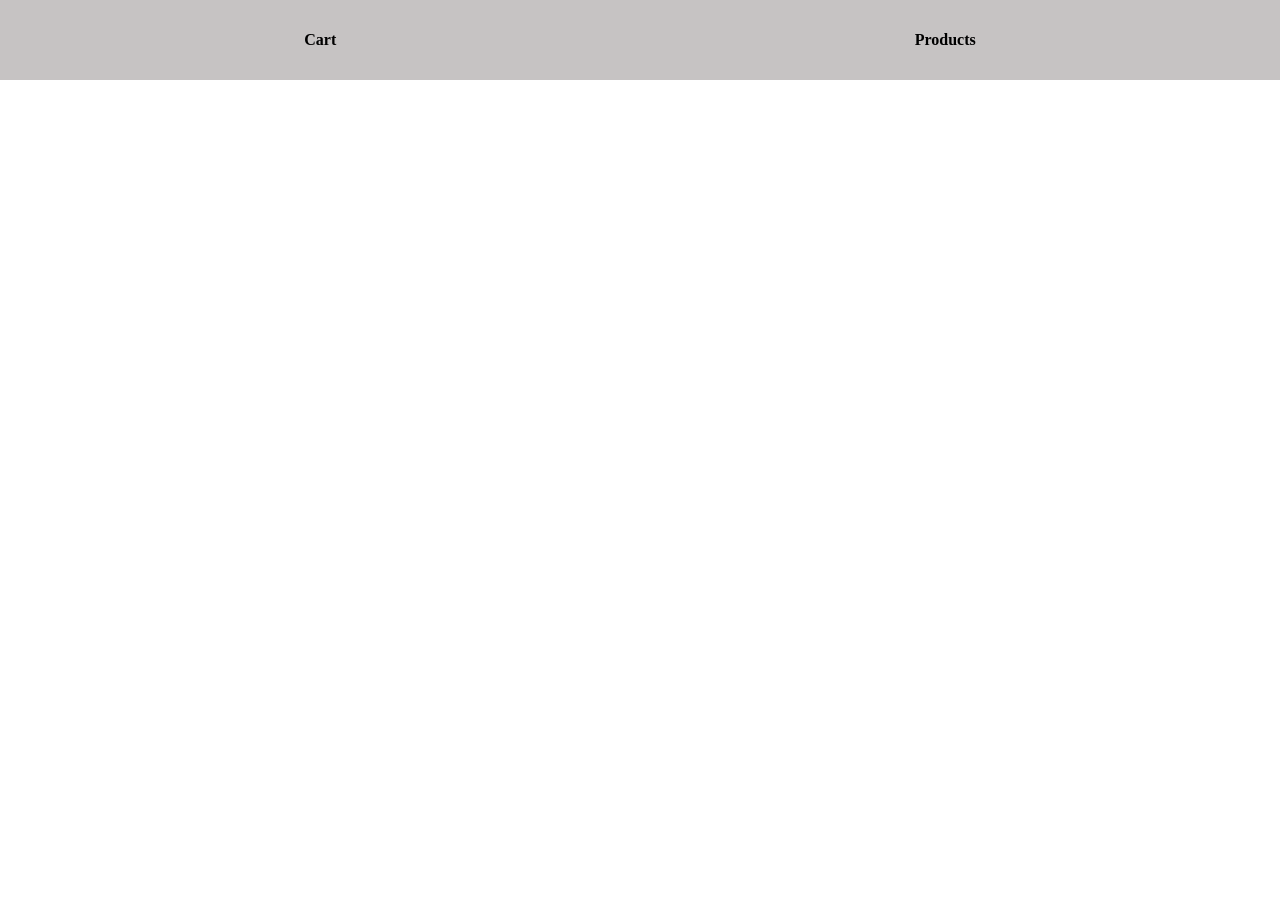
<file: index.html>
<!DOCTYPE html>
<html lang="en">

<head>
    <meta charset="UTF-8">
    <meta name="viewport" content="width=device-width, initial-scale=1.0">
    <title>Document</title>
    <link rel="stylesheet" href="style.css">
</head>

<body>
    <script src="script.js"></script>
    <div class="container">
        <!--navbar-->
        <div class="nav">
            <div class="left"><b>Cart</b></div>
            <div class="right"><b>Products</b></div>
        </div>
        <div class="cart" id="cart"></div>
        <!--<div id="define"></div>
         <button onclick="fetchData(${product.id})">Add to Cart</button> -->





    </div>


</body>

</html>
</file>
<file: style.css>
body {
    padding: 0px;
    margin: 0px;

}

.container {
    width: 100%;
    height: 100%;
    padding: 0;
    margin: 0;
}

.nav {
    width: 100%;
    height: 50px;
    padding: 15px;
    background-color: #c6c3c3;
    display: flex;
    justify-content: space-around;
    align-items: center;
}

.cart {
    width: 100%;
    display: grid;
    grid-template-columns: repeat(5, 1fr);
    gap: 10px;
    padding: 10px;
    border-radius: 25px;
}

img {
    width: 100%;
    height: auto;
    object-fit: cover;
}

.product {
    border: 1px solid black;
    padding: 10px;
    margin: 10px;
    width: 200px;
    display: inline-block;
    text-align: center;
    border-radius: 5px;
    box-shadow: 2px 2px 5px rgba(0, 0, 0, 0.1);
    transition: transform 0.3s ease;
    display: flex;
    flex-direction: column;
}

.price {
    display: flex;
    justify-content: space-between;
    text-align: center;
}

.button {
    padding: 10px;
    background-color: black;
    color: white;
    border: none;
    border-radius: 10px;
    margin-top: auto;
    transition: background-color 0.3s ease;

}

.detail {
    min-height: 120px;
}

#cart2 {
    display: flex;
    justify-content: center;
    margin-top: 40px;

}

.details-card {
    /*image k liye use ho raha hai*/
    width: 300px;
    padding: 10px;
    border: 2px solid rgb(83, 75, 75);
    border-radius: 10px;
    text-align: center;
    background-color: rgb(204, 199, 199);
}

.details-card1 {
    /*details k liye use ho raha hai*/
    width: 300px;
    border: 1px solid black;
    text-align: center;
    color: rgb(42, 42, 42);
    padding: 20px;
    border-radius: 10px;
    font-size: 15px;
    line-height: 1.6;
    color: black;

}

.cart-btn {
    padding: 10px;
    background-color: black;
    color: white;
    border: none;
    border-radius: 10px;
    margin-top: 10px;
    margin-right: 50px;
    transition: background-color 0.3s ease;
    justify-content: center;


}

.buy-btn {
    padding: 10px;
    background-color: black;
    color: white;
    border: none;
    border-radius: 10px;
    margin-top: 10px;
    transition: background-color 0.3s ease;
    justify-content: center;
}

.container2 {
    display: flex;
    justify-content: center;
    align-items: center;
    gap: 30px;

}

.top {
    margin: 30px;
    padding: 20px;

}

.bottom {
    padding: 20px;
    margin: 30px;
}

@media (max-width: 1440px) and (min-width: 1024px) {
    .container {
        display: flex;
        flex-wrap: wrap;
        gap: 20px;
        justify-content: center;
    }

    .card {
        width: 300px;
    }
}
</file>
